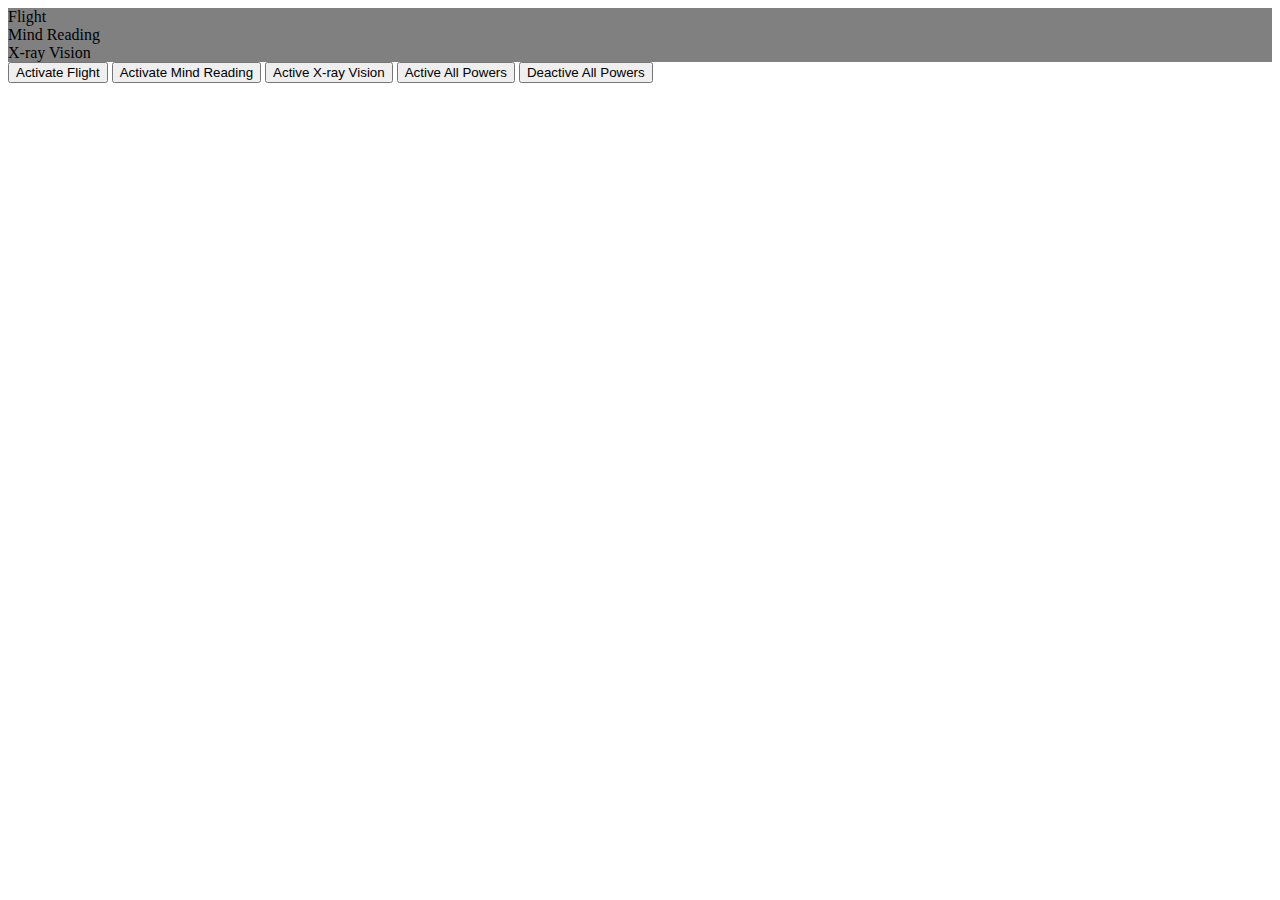
<file: index2.html>
<!doctype html>
<html lang="en">
<head>
  <meta charset="utf-8">
  <title>Nashville Software School</title>
  <link rel="stylesheet" href="./powers.css">
</head>

<body>

  <article id="powerList">
    <section id="flight" class="power disabled">
        Flight
    </section>
    <section id="mindreading" class="power disabled">
        Mind Reading
    </section>
    <section id="xray" class="power disabled">
        X-ray Vision
    </section>
  </article>

  <button id="activate-flight">Activate Flight</button>
  <button id="activate-mindreading">Activate Mind Reading</button>
  <button id="activate-xray">Active X-ray Vision</button>

  <button id="activate-all">Active All Powers</button>
  <button id="deactivate-all">Deactive All Powers</button>


  <script src="powers.js"></script>
</body>
</html>
</file>
<file: powers.css>
.disabled {
    background-color: gray;
}

.enabled {
    background-color: fuchsia;
    color: goldenrod;
}
</file>
